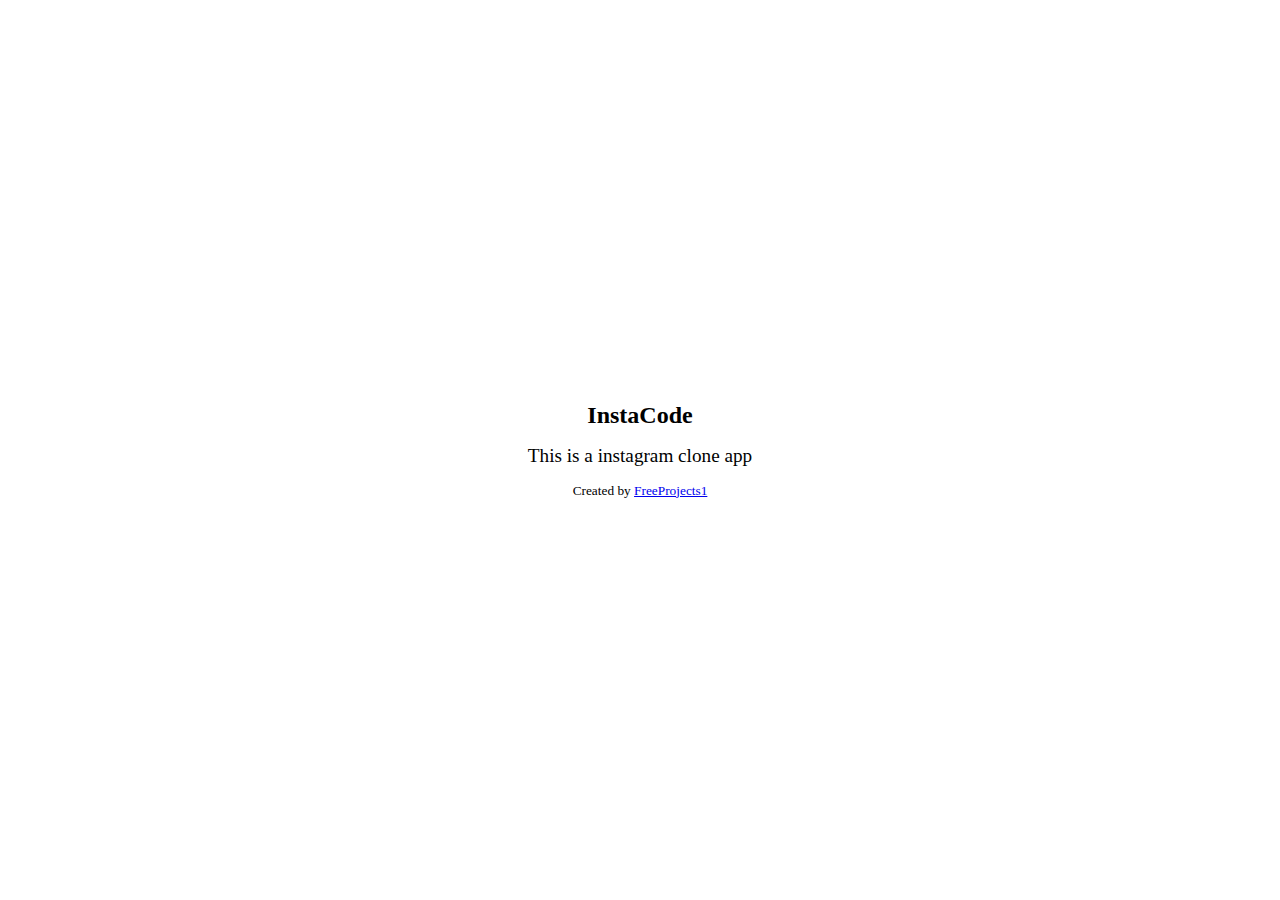
<file: index.html>
<!DOCTYPE html>
<html lang="en">
<head>
    <meta charset="UTF-8">
    <meta name="viewport" content="width=device-width, initial-scale=1.0">
    <title>InstaCode - Instagram Clone App | Powered by FreeProjects1</title>
    <meta name="keywords" content="">
    <meta name="description" content="">
    <link rel="shortcut icon" href="favicon.png" type="image/x-icon">
    <link rel="stylesheet" href="style.css">
</head>
<body>
    <div class="container">
        <h1>InstaCode</h1>
        <p>This is a instagram clone app</p>
        <small>Created by <a href="https://freeprojects1.blogspot.com/" target="_blank">FreeProjects1</a></small>
    </div>
</body>
</html>
</file>
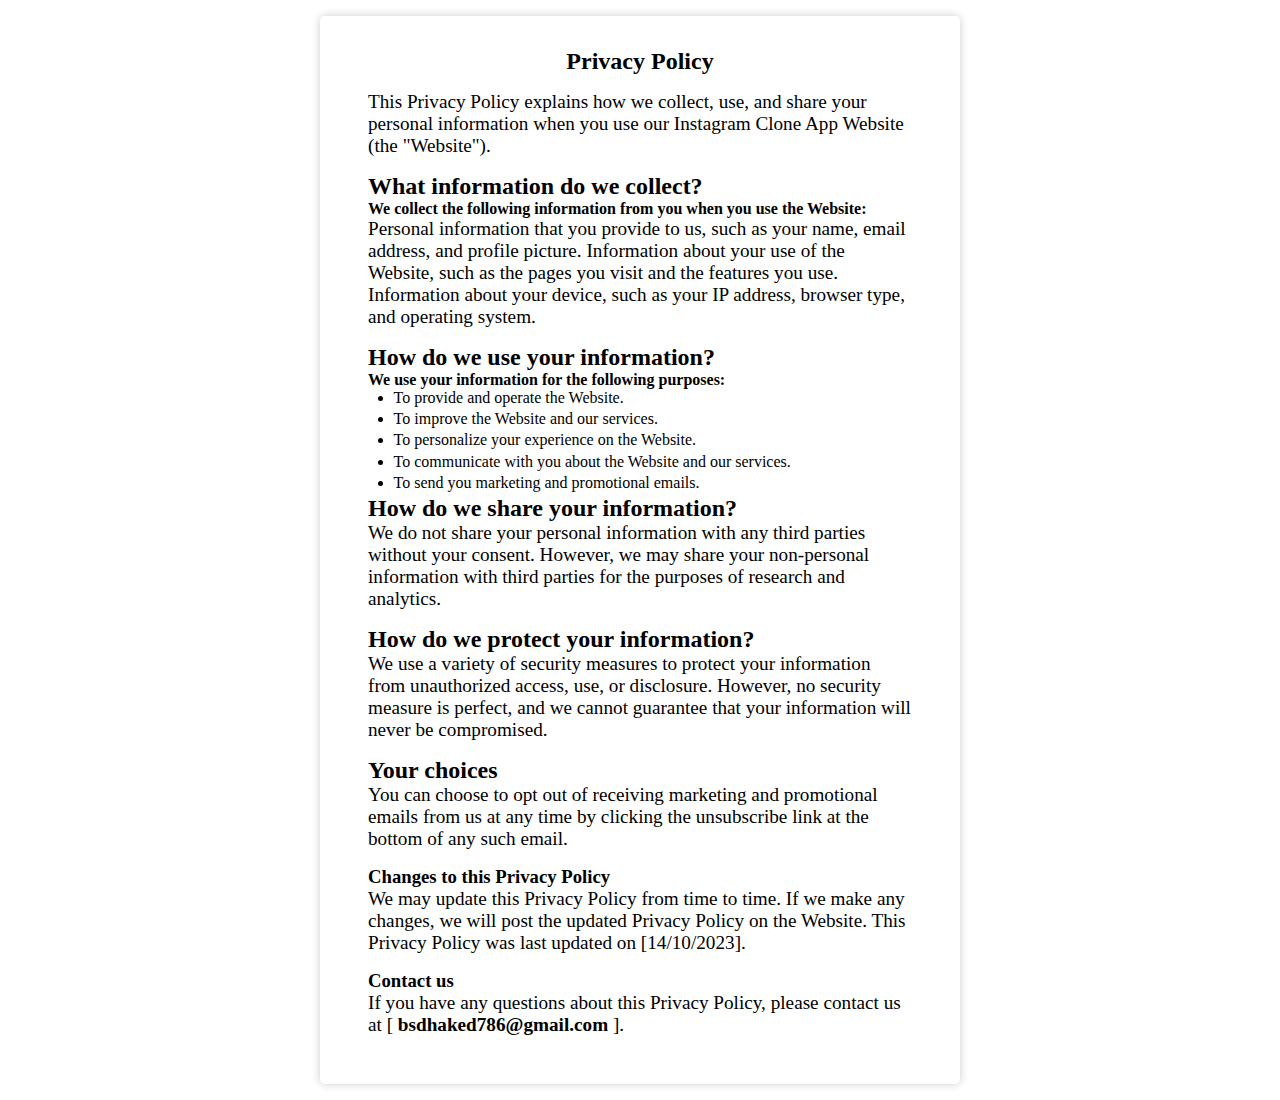
<file: privacy-policy.html>
<!DOCTYPE html>
<html lang="en">
  <head>
    <meta charset="UTF-8" />
    <meta name="viewport" content="width=device-width, initial-scale=1.0" />
    <title>Privacy Policy - InstaCode</title>
    <meta name="keywords" content="" />
    <meta name="description" content="" />
    <link rel="shortcut icon" href="favicon.png" type="image/x-icon" />
    <link rel="stylesheet" href="style.css" />
  </head>
  <body>
    <div class="container">
      <div class="privacy-policy">
        <h1>Privacy Policy</h1>
        <p>
          This Privacy Policy explains how we collect, use, and share your
          personal information when you use our Instagram Clone App Website (the
          "Website").
        </p>
        <h2>What information do we collect?</h2>
        <h4>
          We collect the following information from you when you use the
          Website:
        </h4>
        <p>
          Personal information that you provide to us, such as your name, email
          address, and profile picture. Information about your use of the
          Website, such as the pages you visit and the features you use.
          Information about your device, such as your IP address, browser type,
          and operating system.
        </p>
        <h2>How do we use your information?</h2>
        <h4>We use your information for the following purposes:</h4>
        <ul>
          <li>To provide and operate the Website.</li>
          <li>To improve the Website and our services.</li>
          <li>To personalize your experience on the Website.</li>
          <li>To communicate with you about the Website and our services.</li>
          <li>To send you marketing and promotional emails.</li>
        </ul>
        <h2>How do we share your information?</h2>
        <p>
          We do not share your personal information with any third parties
          without your consent. However, we may share your non-personal
          information with third parties for the purposes of research and
          analytics.
        </p>
        <h2>How do we protect your information?</h2>
        <p>
          We use a variety of security measures to protect your information from
          unauthorized access, use, or disclosure. However, no security measure
          is perfect, and we cannot guarantee that your information will never
          be compromised.
        </p>
        <h2>Your choices</h2>
        <p>
          You can choose to opt out of receiving marketing and promotional
          emails from us at any time by clicking the unsubscribe link at the
          bottom of any such email.
        </p>
        <h3>Changes to this Privacy Policy</h3>
        <p>
          We may update this Privacy Policy from time to time. If we make any
          changes, we will post the updated Privacy Policy on the Website. This
          Privacy Policy was last updated on [14/10/2023].
        </p>
        <h3>Contact us</h3>
        <p>
          If you have any questions about this Privacy Policy, please contact us
          at [ <a href="mailto: bsdhaked786@gmail.com">bsdhaked786@gmail.com</a> ].
        </p>
      </div>
    </div>
  </body>
</html>
</file>
<file: style.css>
*{
    margin: 0;
    padding: 0;
    box-sizing: border-box;
}
.container{
    display: flex;
    justify-content: center;
    align-items: center;
    flex-direction: column;
    min-height: 100vh;
}
h1 {
    font-size: 1.5rem;
    font-weight: bold;
    margin-bottom: 1rem;
}
p{
    font-size: 1.2rem;
    margin-bottom: 1rem;
}
.container .privacy-policy{
    width: 50%;
    margin: 1rem;
    padding: 2rem 3rem;
    box-shadow: 0 0 10px rgba(0,0,0,0.2);
    border-radius: 5px;
}
.container .privacy-policy h1{
    text-align: center;
}

.container .privacy-policy ul li{
    margin-bottom: 0.2rem;
    margin-left: 1.6rem;
}
.privacy-policy p{
    margin-bottom: 1rem;
    font-size: 1.2rem;
}
.privacy-policy a{
    color: #000;
    text-decoration: none;
    font-weight: bold;
}
.privacy-policy a:hover{
    text-decoration: underline;
}
</file>
